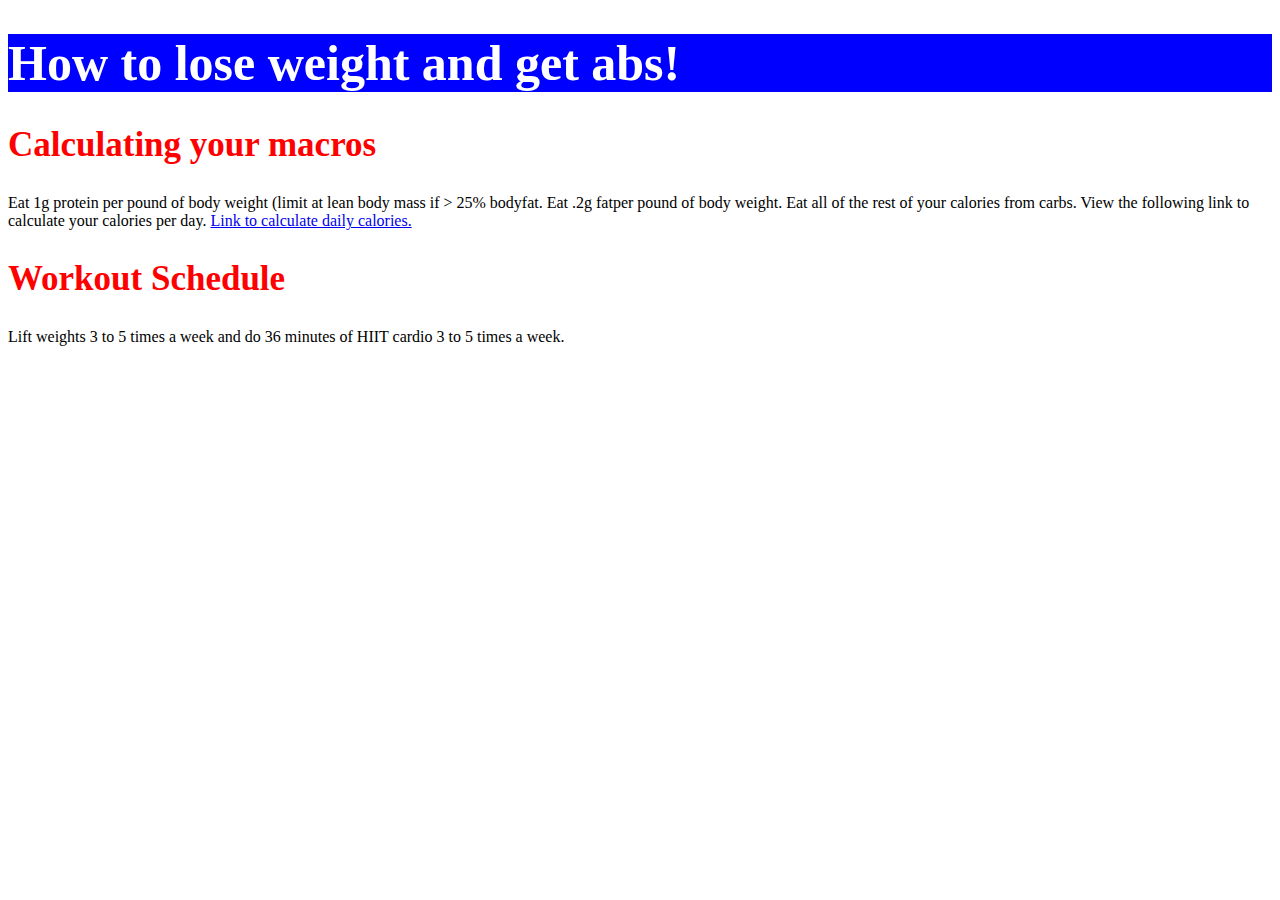
<file: 1_LessonOne_HTML_CSS_AND_BOXES/practice/index.html>
<!DOCTYPE html>

<html>

<head>
	<link rel = "stylesheet" type="text/css" href="style.css">
	<title> Ian's practice application</title>
</head>


<body>
	<h1 class = "TitleOfPage"> How to lose weight and get abs!</h1>

	<div class = "app">
		<h2 class = "calculatingMacros"> Calculating your macros</h2>

		<div class = "explination">
			Eat 1g protein per pound of body weight (limit at lean body mass if > 25% bodyfat. 
			Eat .2g fatper pound of body weight.
			Eat all of the rest of your calories from carbs.
			View the following link to calculate your calories per day. 
			<a href = "http://www.muscleforlife.com/healthy-meal-planning-tips/"> Link to calculate daily calories.</a> 
		</div>

		<h2 class = "workingOut"> Workout Schedule</h2>

		<div class = "workingOutExplination">
			Lift weights 3 to 5 times a week and do 36 minutes of HIIT cardio 3 to 5 times a week.
		</div>

	</div>

</body>







</html>
</file>
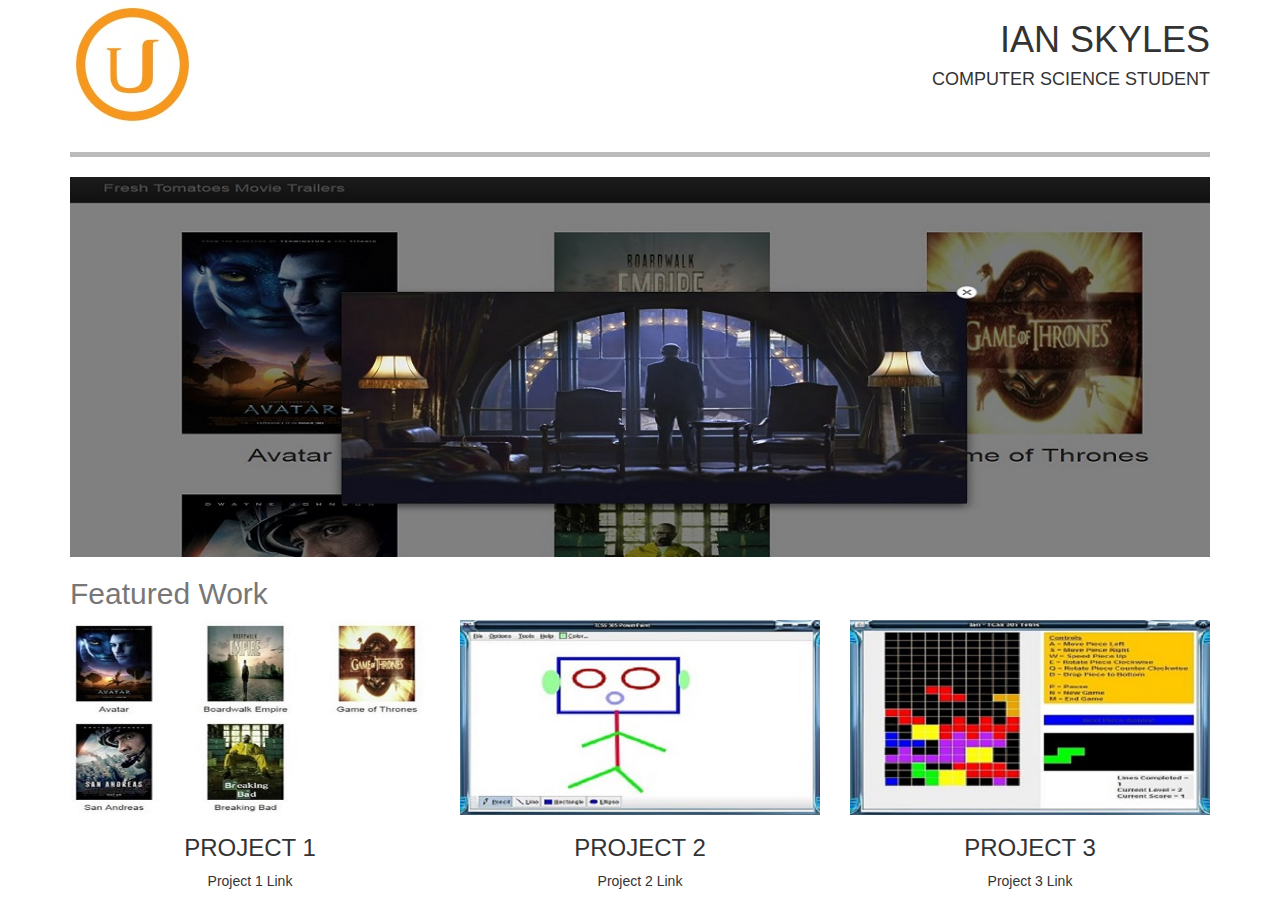
<file: 3_Bootstrap_AND_other_frameworks/mockUp_portfolio_to_webpage/index.html>
<!DOCTYPE html>
<html lang="en">
	<head>
		<meta charset="utf-8">
		<meta http-equiv="X-UA-Compatible" content="IE-edge">
		<meta name="viewport" content="width=device-width, initial-scale=1">
		<title>Puppy Portfolio</title>
		<link href='https://fonts.googleapis.com/css?family=Lato:100,300' rel='stylesheet' type='text/css'>
  		<link rel="stylesheet" href="css/bootstrap.min.css">
		<link rel="stylesheet" type="css/styles.css">

	</head>
	<body>
		<div class="container">
			<div class="row">
				<div class="col-md-6">
					<!--Alt text allows screen reader to read to impaired and 
					An explination if users image fail to load. -->
					<img class="title-logo" src ="images/logo.jpg" alt="Company Logo">
				</div>
				<!-- Set text to right allign and uppercase -->
				<div class="col-md-6 text-right text-uppercase">
					<!-- Most important text on website is h1 -->
					<h1 class="title-super text-thin">Ian Skyles</h1>
					<h4>Computer Science Student</h4>
				</div>
			</div>
			<div class = "row">
				<div class="col-md-12">
					<!-- horizontal rule bar -->
					<hr style="height:5px;border:none;color:#BCBBBB;background-color:#BCBBBB;" />
				</div>
			</div>
			 <div class = "row">
		    	<div class = "col-md-12">
		    	<!-- src="http://placehold.it/1140x350" -->
		    		<img src="images/freshTomatoes.jpg" class = "img-responsive" alt = "show case Image">
		    	</div>	      
		    </div>
			<div class ="row">
				<div class="col-md-12">
					<h2 class="text-muted">Featured Work</h2>
				</div>
			</div>
			<div class="row text-center">
				<div class="col-md-4">
					<img class="img-responsive" src="images/freshTomatoesTwo.jpg" alt="Picture of project 1">
					<h3 class="text-uppercase">Project 1</h3>
					<p>Project 1 Link</p>
				</div>
				<div class="col-md-4">
					<img class="img-responsive" src="images/powerpaint.jpg" alt="Picture of project 2">
					<h3 class="text-uppercase">Project 2</h3>
					<p>Project 2 Link</p>
				</div>
				<div class="col-md-4">
					<img class="img-responsive" src="images/tetris.jpg" alt="Picture of project 3">
					<h3 class="text-uppercase">Project 3</h3>
					<p>Project 3 Link</p>
				</div>
			</div>
		</div>


	</body>
</html>
</file>
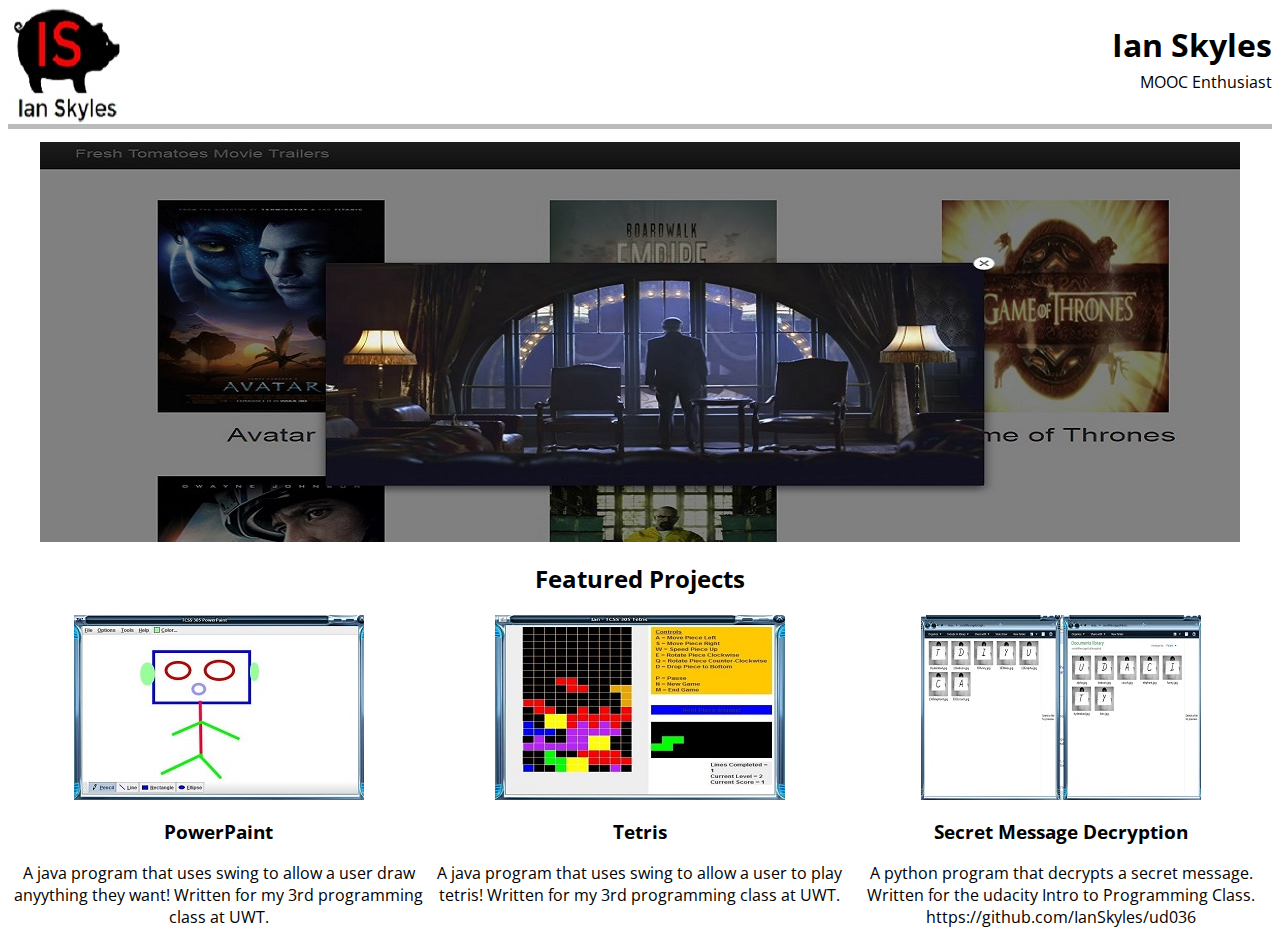
<file: 2_CSS_FrameWorks_AND_ResponsiveLayouts/portfolio.html>
<head>
	<meta charset="utf-8">
	<title>Ian's Portfolio</title>
	<link href = "css/main.css" rel = "stylesheet" type "text/css">
	<!--Below I am telling the browser to download the necessairy font from google fonts -->
	<link href='https://fonts.googleapis.com/css?family=Open+Sans' rel='stylesheet' type='text/css'>
</head>

<body>
	<div class = "grid">
		<div class = "row">
			<div class = "col-6">
				<!--  <img src="http://placehold.it/116x116"> -->
				<img src="img/piglogo.jpg" alt="Pig Logo" />
			</div>
			<div class = "col-6-end">
				<h1>Ian Skyles</h1>
				<p>MOOC Enthusiast</p>
			</div>
		</div>


		<!-- SEPARATOR BAR -->
  		<div class="separator"></div>

		<div class = "row">
			<div class = col-12>
				<!-- <img src="http://placehold.it/1200x400"> -->
				<img src="img/freshTomatoes.jpg" alt = "Fresh Tomatoes">
			</div>
			
		</div>
		<div class = "row">
			<div class = col-12 f-p>
				<h2>Featured Projects</h2>
			</div>
			
		</div>

		<div class = "row">
			<div class = "col-4">
				<img src="img/powerpaint.jpg" alt="powerpaint" />
				<h3>PowerPaint</h3>
				<p>A java program that uses swing to allow a user draw anyything they want! Written for my 3rd programming class at UWT.</p>
			</div>

			<div class = "col-4-middle">
				<img src="img/tetris.jpg" alt="tetris" />
				<h3>Tetris</h3>
				<p>A java program that uses swing to allow a user to play tetris! Written for my 3rd programming class at UWT.</p>
			</div>
			<div class = "col-4-end">
				<!-- <img src="http://placehold.it/290x185"> -->
				<img src="img/secretMessageForForums.jpg" alt="Secret message" />
				<h3>Secret Message Decryption</h3>
				<p>A python program that decrypts a secret message. Written for the udacity Intro to Programming Class. https://github.com/IanSkyles/ud036</p>
			</div>
		</div>



	</div>
</body>
</file>
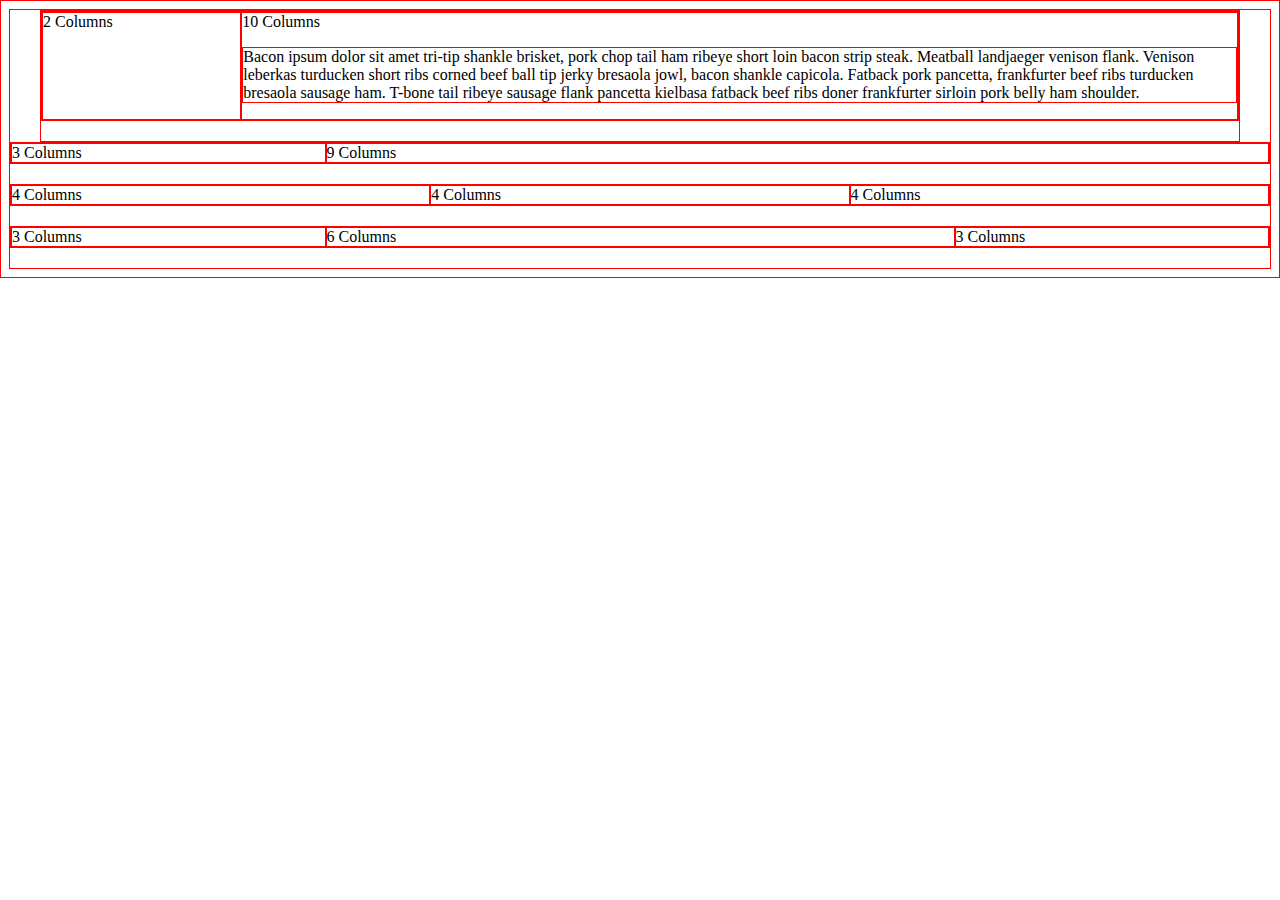
<file: portfolio/framework/test.html>
<!DOCTYPE HTML>

<html>

<head>
	<meta charset="utf-8">
	<title>Framework Test page</title>
	<link href = "css/main.css" rel="stylesheet" type = "text/css">
</head>

<body>
	<div class = "grid">
		<div class ="row">
			<div class = "col-2">2 Columns</div>
			<div class="col-10 end">10 Columns
				<p>Bacon ipsum dolor sit amet tri-tip shankle brisket, pork chop tail ham ribeye short loin bacon strip steak. Meatball landjaeger venison flank. Venison leberkas turducken short ribs corned beef ball tip jerky bresaola jowl, bacon shankle capicola. Fatback pork pancetta, frankfurter beef ribs turducken bresaola sausage ham. T-bone tail ribeye sausage flank pancetta kielbasa fatback beef ribs doner frankfurter sirloin pork belly ham shoulder.</p>
			</div>
			</div>
		</div>

		<div class = "row">
			<div class = "col-3">3 Columns</div>
			<div class = "col-9 end">9 Columns</div>
		</div>

		<div class="row">
			<div class = "col-4">4 Columns</div>			
			<div class = "col-4">4 Columns</div>
			<div class = "col-4 end">4 Columns</div>
		</div>

		<div class = "row">
			<div class = "col-3">3 Columns</div>
			<div class = "col-6">6 Columns</div>
			<div class = "col-3 end">3 Columns</div>
		</div>
	</div>
</body>



</html>
</file>
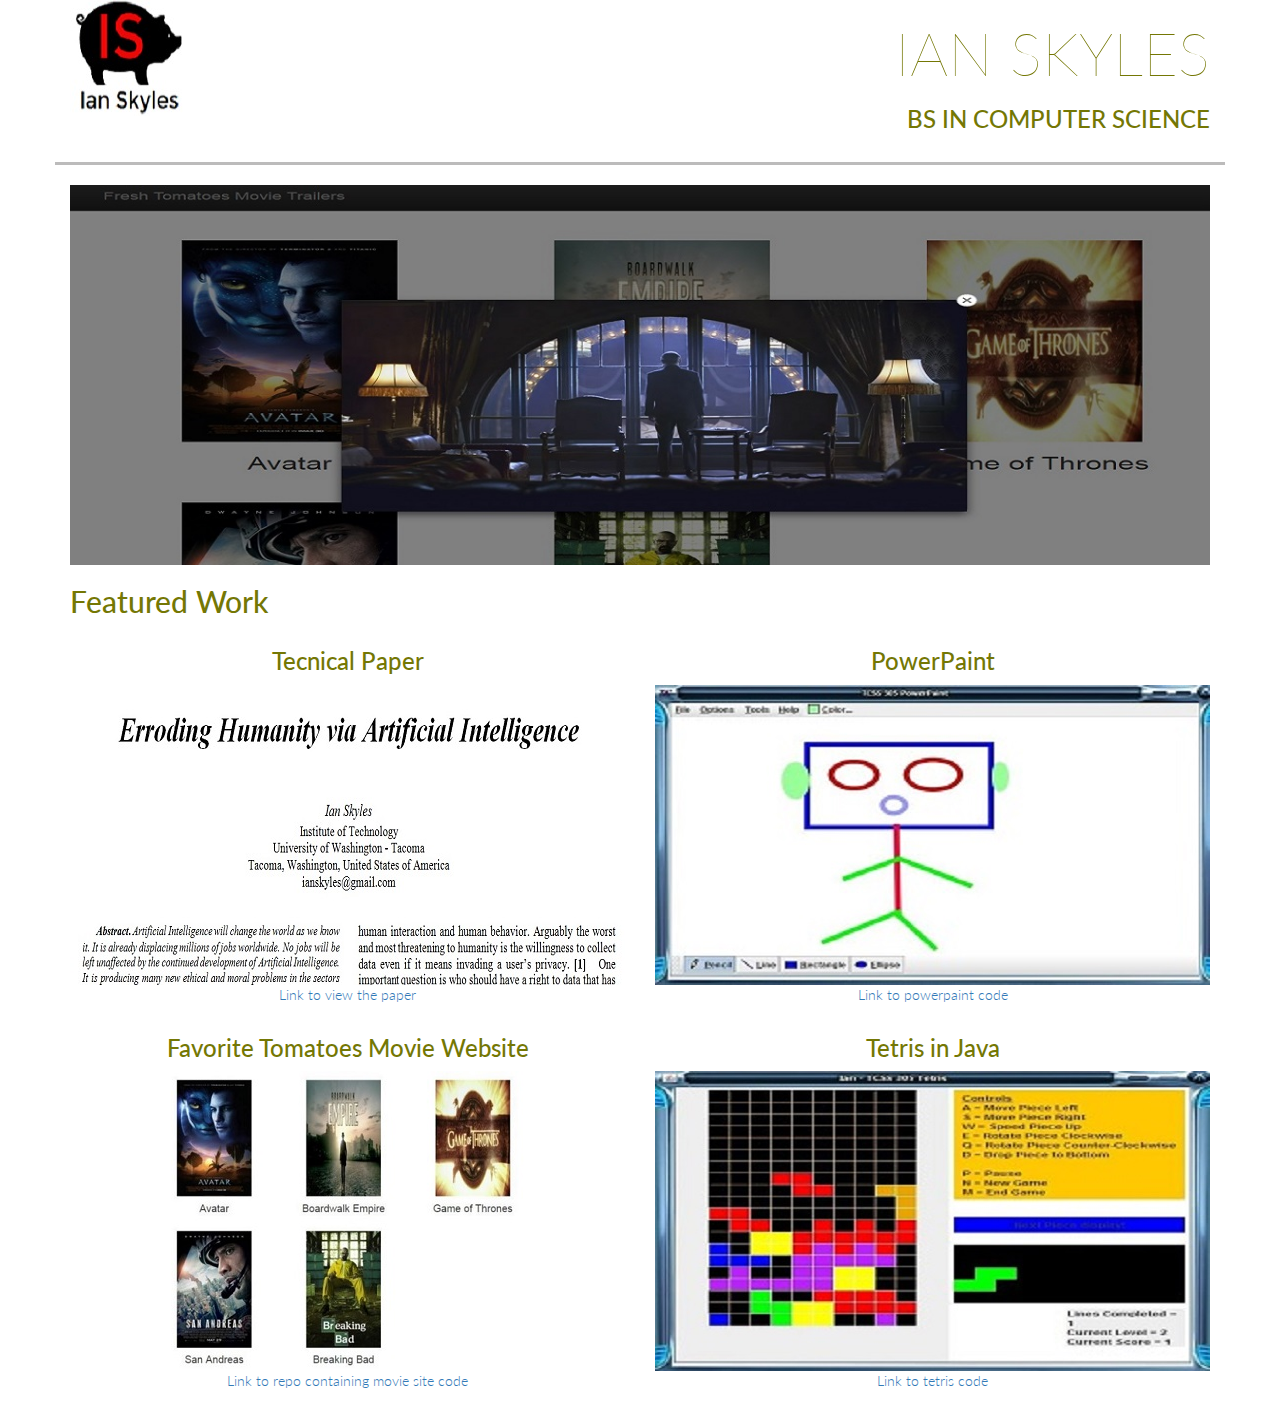
<file: 3_Bootstrap_AND_other_frameworks/portfolio_with_bootstrap/bootstrap/portfolioL3.html>
<!DOCTYPE html>
<html>

  <head>
	<meta charset="utf-8">
	<meta http-equiv="X-UA-Compatible" content="IE-edge">
	<meta name="viewport" content="width=device-width, initial-scale=1">
  	<title>Ian's portfolio</title>
	<link href='https://fonts.googleapis.com/css?family=Lato:100,300' rel='stylesheet' type='text/css'>
	<!--Tell it to use bootstrap style css and our css overriding bootstrap's -->
  	<link rel="stylesheet" href="css/bootstrap.min.css">
  	<link rel="stylesheet" href="css/style.css">
	<!--Tell our website to use bootstrap and jquery (give them location in folder)-->
  	<script type="text/javascript" src="js/jquery-2.2.2.min.js"></script>
	<script type="text/javascript" src="js/bootstrap.min.js"></script>
  </head>

	<body>
	  	<div class = "container">
		    <div class = "row">
		    	<!--This is the image icon below-->
		    	<div class ="col-md-6">
<!--				<img src="http://placehold.it/100x100">	-->
					<img src="img/piglogo.jpg">
		    	</div>
		    	<!--This is the name and title -->
		    	<div class ="col-md-6 text-right text-uppercase">
			    	<h1 class="title-super text-thin">Ian Skyles</h1>
			        <h3>BS in Computer Science</h3>
			    </div>
			</div>
			<div class="row">
				<div="col-md-12">
					<hr style="height:3px;border:none;color:#BCBBBB;background-color:#BCBBBB"

				</div>
			</div>

			<!-- This row contains our large banner style image -->
		    <div class = "row">
		    	<div class = "col-md-12">
		    	<!-- src="http://placehold.it/1140x350" -->
		    		<img src="img/freshTomatoes.jpg" class = "img-responsive" alt = "show case Image">
		    	</div>	      
		    </div>
		    <!--A row for the featured work text -->
		    <div class ="row">
		    	<div class = "col-md-12">
		    		<h2>Featured Work</h2>
		    	</div>	      
		    </div>
		    <!-- First row of projects -->
		    <div class = "row text-center">
		    	<div class = "col-md-6">
		    	<!-- src="http://placekitten.com/555/300" -->
		        	<h3>Tecnical Paper</h3>
		      		<img src="img/technicalPaper.jpg" class = "img-responsive center-block" data-toggle="modal" data-target="#project1" alt="technical paper">
		        	<p>
		        		<a href="https://drive.google.com/file/d/0B51pwTPscgohUjJUa2dpQmkzMEE/view?usp=sharing">Link to view the paper</a>
		        	</p>
		      	</div>
		    	<div class = "col-md-6">
		    	<!-- src="http://placekitten.com/555/300" -->
		    		<h3>PowerPaint</h3>
		    		<img src="img/powerpaint.jpg" class = "img-responsive center-block" data-toggle="modal" data-target="#project2" alt="powerpaint">
		        	
		        	<p>
		        		<a href="http://github.com">Link to powerpaint code</a>
		        	</p>
		    	</div>
		    </div>
		    <!-- Second row of projects -->
		    <div class = "row text-center">
		    	<div class = "col-md-6">
		    	<!-- src="http://placekitten.com/555/300" -->
		    		<h3>Favorite Tomatoes Movie Website</h3>
		        	<img src="img/freshTomatoesTwo.jpg" class = "img-responsive center-block" data-toggle="modal" data-target="#project3" alt="favorite movies website">
		        	<p><a href="https://github.com/IanSkyles/ud036">Link to repo containing movie site code</a></p>
		    	</div>
		    	<div class = "col-md-6">
		    		<!--- <img src="http://placekitten.com/555/300" > -->
		        	<h3>Tetris in Java</h3>
		    		<img src="img/tetris.jpg" class = "img-responsive center-block" data-toggle="modal" data-target="#project4" alt="Tetris in Java">
		        	<p><a href="http://github.com">Link to tetris code</a></p>
		      </div>
		    </div>
		</div>

		<!-- Modal for project one -->
		<div class="modal fade" id="project1" tabindex="-1" role="dialog" aria-labelledby="myModalLabel" aria-hidden="true">
			<div class="modal-dialog">
		    	<div class="modal-content modal-text">
		    		<div class="modal-header">
		    			<h4 class="modal-title" id="myModalLabel">Technical Paper</h4>
		      		</div>
		      		<div class="modal-body">
		      			<!-- src="http://placehold.it/555x300"-->
		        		<img class="img-responsive" src="img/technicalPaper.jpg">
		        		This was a midterm assignment during my senior year at University
		        		of Washington - Tacoma. After learning a least the basic if not
		        		more about all three of these languages, I wanted to have a
		        		more concise look at the pros and cons of each one. In this
		        		paper I cover program organization, code organization,
		        		compilation vs interpretation, basic syntax, and built-in
		        		data types of each language and make comparisons between them.
		      		</div>
		      		<div class="modal-footer">
		    			<button type="button" class="btn btn-default" data-dismiss="modal">Close</button>
		      		</div>
		    	</div>
			</div>
		</div>

		<!-- Modal for project one -->
		<div class="modal fade" id="project2" tabindex="-1" role="dialog" aria-labelledby="myModalLabel" aria-hidden="true">
			<div class="modal-dialog">
		    	<div class="modal-content modal-text">
		    		<div class="modal-header">
		    			<h4 class="modal-title" id="myModalLabel">PowerPaint</h4>
		      		</div>
		      		<div class="modal-body">
		        		<img class="img-responsive" src="img/powerpaint.jpg">
		        		I made this project during my time at University of Washington - Tacoma
		        		using Java and Java's swing. Imitation of Microsoft Paint. The
		        		drawing application enables users to draw shapes and freehand
		        		in various colors and thicknesses. The user can undo and 
		        		parts of their drawing. Drawings are savable and openable.
						Used: Java, MVC design, Swing, SVN / Subversion
		      		</div>
		      		<div class="modal-footer">
		    			<button type="button" class="btn btn-default" data-dismiss="modal">Close</button>
		      		</div>
		    	</div>
			</div>
		</div>

		<!-- Modal for project three -->
		<div class="modal fade" id="project3" tabindex="-1" role="dialog" aria-labelledby="myModalLabel" aria-hidden="true">
			<div class="modal-dialog">
		    	<div class="modal-content modal-text">
		    		<div class="modal-header">
		    			<h4 class="modal-title" id="myModalLabel">Movie Website</h4>
		      		</div>
		      		<div class="modal-body">
		        		<img class="img-responsive" src="img/freshTomatoesTwo.jpg">
		        		I made this project for the Programming Foundations with Python (UD036)
		        		 offered by Udacity.
		        		Server-side code written in Python to store a list of my favorite movies,
		        		including box art imagery and a movie trailer URL. This data is then served
		        		to a web page using HTML and CSS allowing visitors to watch the trailers.
						Used: Python 2.7, Git
		      		</div>
		      		<div class="modal-footer">
		    			<button type="button" class="btn btn-default" data-dismiss="modal">Close</button>
		      		</div>
		    	</div>
			</div>
		</div>

		<!-- Modal for project four -->
		<div class="modal fade" id="project4" tabindex="-1" role="dialog" aria-labelledby="myModalLabel" aria-hidden="true">
			<div class="modal-dialog">
		    	<div class="modal-content modal-text">
		    		<div class="modal-header">
		    			<h4 class="modal-title" id="myModalLabel">Tetris</h4>
		      		</div>
		      		<div class="modal-body">
		        		<img class="img-responsive" src="img/tetris.jpg">
		        		I made this project during my time at University of Washington - Tacoma using Java and Java's swing.
		        		Basic Tetris with standard features such as scoring, pausing, and a difficulty that increases over time.
						Built the frontend (view and controller) for a model provided by my instructor.
						Used: Java, SVN / Subversion, observer design pattern, Swing, SVN / Subversion
		      		</div>
		      		<div class="modal-footer">
		    			<button type="button" class="btn btn-default" data-dismiss="modal">Close</button>
		      		</div>
		    	</div>
			</div>
		</div>
	</body>
</html>
</file>
<file: 1_LessonOne_HTML_CSS_AND_BOXES/practice/style.css>
.TitleOfPage {
    color: white;
    background-color: blue;
    font-size: 50px;
}

.calculatingMacros {
	color:red;
	font-size: 35px;
}

.workingOut {
	color:red;
	font-size: 35px;
}
</file>
<file: 2_CSS_FrameWorks_AND_ResponsiveLayouts/css/main.css>
/*
* {
	border: 1px solid red !important;
}
*/

* {
	-webkit-box-sizing: border-box;
	-moz-box-sizing: border-box;
	-ms-box-sizing: border-box;
	box-sizing: border-box;
}

* {
	font-family: 'Open Sans', sans-serif;
}
h1 {
	margin-top: 15px;
	margin-bottom: 5px;
	margin-left: 0px;
}
p {
	margin-top: 5px;
	margin-bottom: 5px;
	margin-left: 0px;
}
img {
    max-width: 100%;
    height: auto;
}

.row {
	width: 100%;
	display: flex;
	flex-wrap: wrap;	
}

.rightWrapper {
	text-align: right;
}

.col-6 {
	width:50%;
}

.col-6-end {
	width:50%;
	text-align: right;
}

.col-4 {
	width: 33.33%;
	text-align: center;
}

.col-4-middle {
	width: 33.33%;
	text-align: center;
}

.col-4-end {
	width: 33.33%;
	text-align: center;
}

/* SEPARATOR*/
.separator {
	height: 5px;
	background-color: #BCBBBB;
	margin-bottom: 13px;
}

.col-12 {
    display: block;
    margin: 0 auto;
}
</file>
<file: portfolio/framework/css/main.css>
h1 {
	color: green;
}

* {
	border: 1px solid red !important;
}



* {
	-webkit-box-sizing: border-box;
	-moz-box-sizing: border-box;
	-ms-box-sizing: border-box;
	box-sizing: border-box;
}

.grid {
	margin: 0 auto;
	max-width: 1200px;
	width: 100%
	display: flex;
    flex-wrap: wrap;
}

@media only screen and (max-width: 600px) {
		p {
			background-color: blue;
		}
}



.row {
	width: 100%;
	margin-bottom: 20px;
	display: flex;
	flex-wrap: wrap;
}

.col-1 {
	width: 8.33%;
}
.col-2 {
	width: 16.66%;
}
.col-3 {
	width: 25%;
}
.col-4 {
	width: 33.33%;
}
.col-5 {
	width: 41.66%;
}
.col-6 {
	width: 50%;
}
.col-7 {
	width: 58.33%;
}
.col-8 {
	width: 66.66%;
}

.col-9 {
	width: 75%;
}

.col-10 {
	width: 83.33%;
}

.col-11 {
	width: 91.66%;
}

.col-12 {
	width: 100%;
}
</file>
<file: 3_Bootstrap_AND_other_frameworks/portfolio_with_bootstrap/bootstrap/css/style.css>
body {
	font-family: 'Lato', sans-serif;
	color: #747704;
	font-weight: 300;
	background-color: white;
}

.text-muted {
	color: #BCBBBB;
}
.text-thin {
	font-weight: 100;
}

.title-super {
	font-size: 60px;
}

.title-logo {
	margin-top: 20px;
}

.modal-text {
	color:blue;
	font-family: sans-serif;
	font-weight: 400;
}
h4 {
	text-align: center;
}
img {
	max-width: 100%
}
</file>
